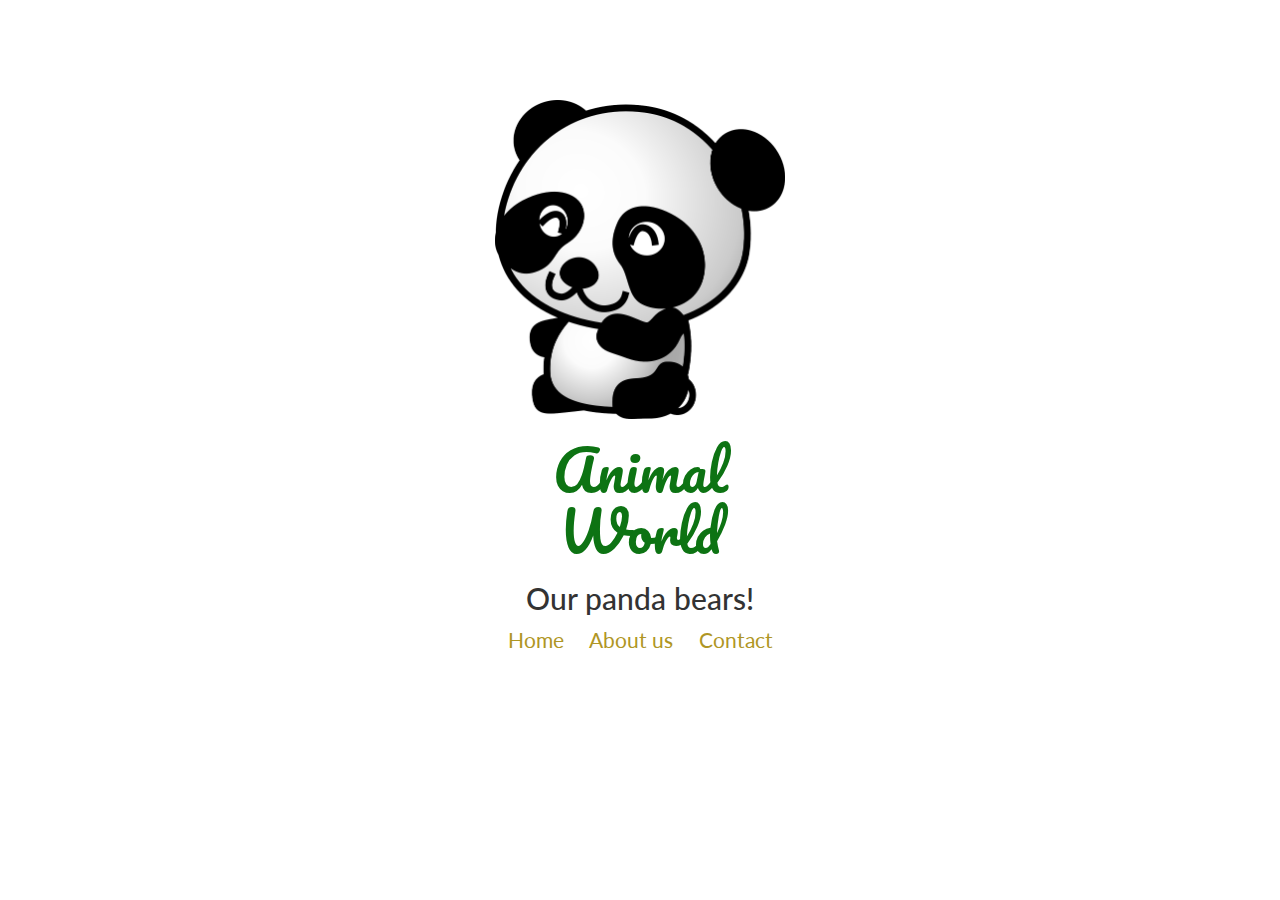
<file: index.html>
<!DOCTYPE html>
<html>
  <head>
    <meta charset="utf-8">
    <meta name="viewport" content="width=device-width, initial-scale=1.0">
    <link rel="stylesheet" href="//maxcdn.bootstrapcdn.com/bootstrap/3.3.5/css/bootstrap.min.css" media="screen" title="no title" charset="utf-8">
    <link rel="stylesheet" href="css/main.css" media="screen" title="no title" charset="utf-8">
    <link rel="stylesheet" href="css/animate.css" media="screen" title="no title" charset="utf-8">
    <link href='https://fonts.googleapis.com/css?family=Pacifico' rel='stylesheet' type='text/css'>
    <link href='https://fonts.googleapis.com/css?family=Lato:400,300,700' rel='stylesheet' type='text/css'>
    <title>Panda world!</title>
  </head>
  <body>
    <div class="col-md-3 center-block delete-float text-center delete-space">
      <img src="img/panda.png" alt="" class="animated fadeIn" />
      <h1 class="pacifico big green animated fadeIn delay-1">Animal World</h1>
      <div class="animated fadeInDown delay-2">
        <h2>Our panda bears!</h2>
        <nav class="middle">
          <a href="home.html" class="right-space">Home</a>
          <a href="aboutus.html" class="right-space">About us</a>
          <a href="contact.html">Contact</a>
        </nav>
      </div>
    </div>
  </body>
</html>
</file>
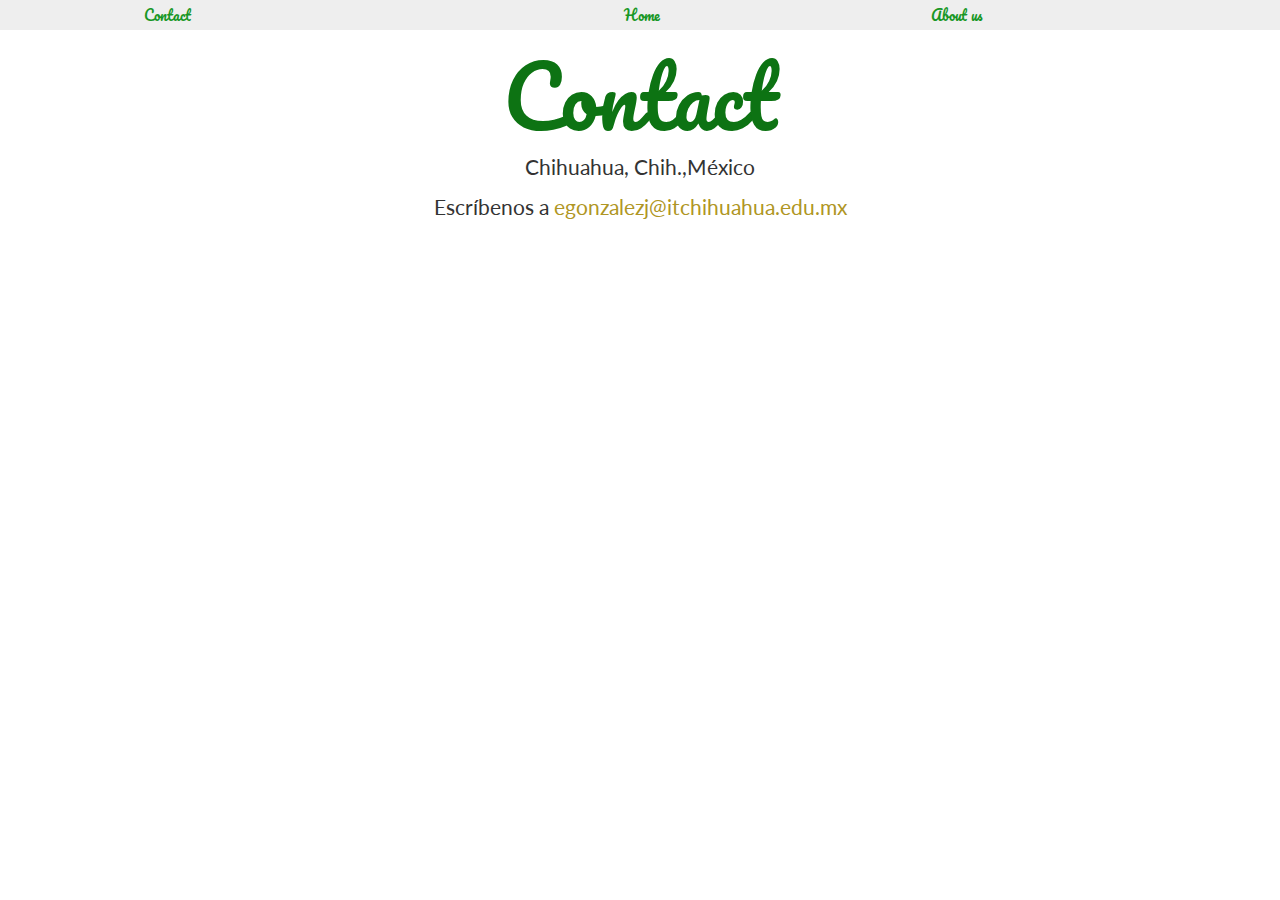
<file: contact.html>
<!DOCTYPE html>
<html>
  <head>
    <meta charset="utf-8">
    <meta name="viewport" content="width=device-width, initial-scale=1.0">
    <link rel="stylesheet" href="//maxcdn.bootstrapcdn.com/bootstrap/3.3.5/css/bootstrap.min.css" media="screen" title="no title" charset="utf-8">
    <link rel="stylesheet" href="css/main.css" media="screen" title="no title" charset="utf-8">
    <link href='https://fonts.googleapis.com/css?family=Pacifico' rel='stylesheet' type='text/css'>
    <link href='https://fonts.googleapis.com/css?family=Lato:400,300,700' rel='stylesheet' type='text/css'>
    <title>Panda world!</title>
  </head>
  <body>
    <nav class="set-gray large-padding text-center">
      <ul class="no-list pacifico green">
        <li class="col-md-3 inline-block"><a href="index.html">Home</a></li>
        <li class="col-md-3 inline-block"><a href="aboutus.html">About us</a></li>
        <li class="col-md-3"><a href="contact.html">Contact</a></li>
      </ul>
    </nav>
    <section>
      <div class="middle text-center">
        <h1 class="pacifico big green">Contact</h1>
        <p>
          Chihuahua, Chih.,México
        </p>
        <p>
          Escríbenos a <a href="mailto:egonzalezj@itchihuahua.edu.mx">egonzalezj@itchihuahua.edu.mx</a>
        </p>
        <div class="">
          <iframe src="https://www.google.com/maps/embed?pb=!1m18!1m12!1m3!1d3498.6604261479433!2d-106.1258241845113!3d28.729692586426765!2m3!1f0!2f0!3f0!3m2!1i1024!2i768!4f13.1!3m3!1m2!1s0x86ea419012dff0fd%3A0x8e1cd026cf0188ee!2sCentro+Cristiano+Vida+Nueva!5e0!3m2!1ses!2smx!4v1446950913941" width="600" height="450" frameborder="0" style="border:0" allowfullscreen></iframe>
        </div>
      </div>
    </section>
  </body>
</html>
</file>
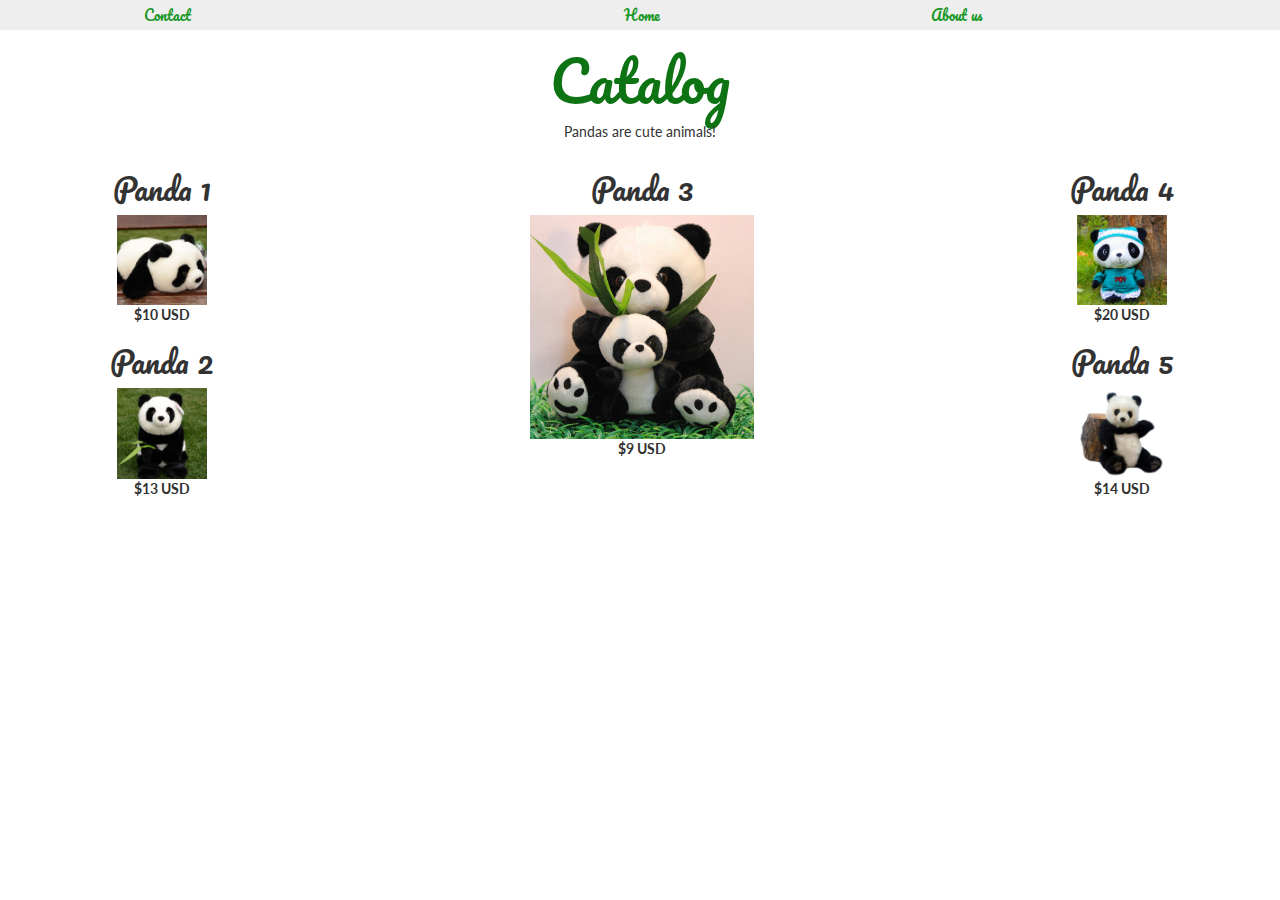
<file: home.html>
<!DOCTYPE html>
<html>
  <head>
    <meta charset="utf-8">
    <meta name="viewport" content="width=device-width, initial-scale=1.0">
    <link rel="stylesheet" href="//maxcdn.bootstrapcdn.com/bootstrap/3.3.5/css/bootstrap.min.css" media="screen" title="no title" charset="utf-8">
    <link rel="stylesheet" href="css/main.css" media="screen" title="no title" charset="utf-8">
    <link rel="stylesheet" href="css/animate.css" media="screen" title="no title" charset="utf-8">
    <link href='https://fonts.googleapis.com/css?family=Pacifico' rel='stylesheet' type='text/css'>
    <link href='https://fonts.googleapis.com/css?family=Lato:400,300,700' rel='stylesheet' type='text/css'>
    <title>Panda world!</title>
  </head>
  <body>
    <nav class="set-gray large-padding text-center">
      <ul class="no-list pacifico green">
        <li class="col-md-3 inline-block"><a href="index.html">Home</a></li>
        <li class="col-md-3 inline-block"><a href="aboutus.html">About us</a></li>
        <li class="col-md-3"><a href="contact.html">Contact</a></li>
      </ul>
    </nav>
    <section>
      <div class="text-center" class="middle">
        <h1 class="pacifico big green">Catalog</h1>
        <p>
          Pandas are cute animals!
        </p>
        <div class="col-md-3 col-sm-4 inline-block">
          <article class="animated fadeIn">
            <h2 class="pacifico">Panda 1</h2>
            <img src="img/panda1.jpg" alt="" class="col-md-5 col-sm-7 col-xs-4 delete-float"/>
            <p>
              <strong>$10 USD</strong>
            </p>
          </article>
          <article class="animated fadeIn">
            <h2 class="pacifico">Panda 2</h2>
            <img src="img/panda2.jpg" alt="" class="col-md-5 col-sm-7 col-xs-4 delete-float"/>
            <p>
              <strong>$13 USD</strong>
            </p>
          </article>
        </div>
        <div class="col-md-6 col-sm-4 inline-block vertical-up">
          <article class="animated fadeIn">
            <h2 class="pacifico">Panda 3</h2>
            <img src="img/panda3.jpg" alt="" class="col-md-5 col-sm-11 col-xs-4 delete-float"/>
            <p>
              <strong>$9 USD</strong>
            </p>
          </article>
        </div>
        <div class="col-md-3 col-sm-4 inline-block">
          <article class="animated fadeIn">
            <h2 class="pacifico">Panda 4</h2>
            <img src="img/panda4.jpg" alt="" class="col-md-5 col-sm-7 col-xs-4 delete-float"/>
            <p>
              <strong>$20 USD</strong>
            </p>
          </article>
          <article class="animated fadeIn">
            <h2 class="pacifico">Panda 5</h2>
            <img src="img/panda5.jpg" alt="" class="col-md-5 col-sm-7 col-xs-4 delete-float"/>
            <p>
              <strong>$14 USD</strong>
            </p>
          </article>
        </div>
      </div>
    </section>
  </body>
</html>
</file>
<file: css/main.css>
body {
  font-family: 'Lato', sans-serif;
}

img {
  max-width: 100%
}

.delete-float {
  float: none;
}

.delete-space {
  margin-top: 100px
}

.pacifico {
  font-family: 'Pacifico', cursive;
}

.set-gray {
  background-color: #EEE;
}

.vertical-up {
  vertical-align: top;
}

.large-padding {
  padding: 5px 10px;
}

.middle {
  font-size: 1.5em;
}

.big {
  font-size: 4em;
}

.green {
  color: #0D7313;
}

.right-space {
  margin-right: 1em;
}

.delay-1 {
  -webkit-animation-delay: 1s;
  -moz-animation-delay: 1s;
  -o-animation: 1s;
  animation-delay: 1s;
}

.delay-2 {
  -webkit-animation-delay: 2s;
  -moz-animation-delay: 2s;
  -o-animation: 1s;
  animation-delay: 2s;
}

.no-list {
  margin: 0px;
  padding: 0px;
}

.no-list li {
  list-style-type: none;
}

.inline-block {
  float: none;
  display: inline-block;
  margin-right: -4px;
}

a,.green2 {
  color: #AF9624;
}

ul li a, .green3 {
  color: #189726;
}
</file>
